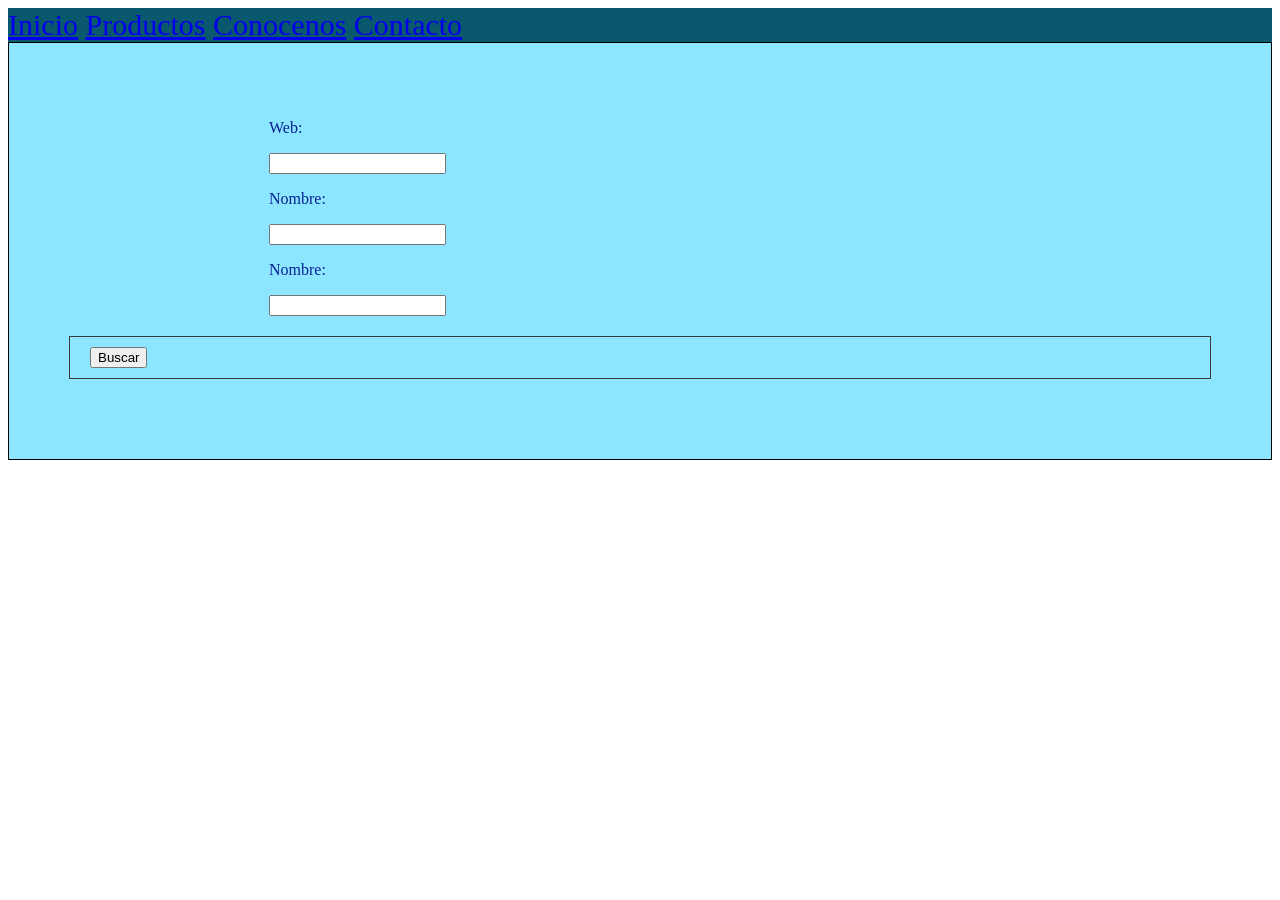
<file: index.html>
<!DOCTYPE html>
<html lang="en">

<head>
    <meta charset="UTF-8">
    <meta name="viewport" content="width=device-width, initial-scale=1.0">
    <title>Productos</title>
    <link rel="stylesheet" href="style.css">
</head>

<body>
    <div class="nav">
        <a class="link" href="inicio.html">Inicio</a>
        <a class="link" href="productos.html">Productos</a>
        <a class="link" href="conocenos.html">Conocenos</a>
        <a class="link" href="contacto.html">Contacto</a>
    </div>

    <div class="website">
        <div class="web">
            <p> Web:</p>
            <label>
                <input type="text" name="web">
            </label>



            <p>Nombre:</p>
            <label>
                <input type="text" name="Nombre">
            </label>



            <p>Nombre:</p>
            <label>
                <input type="text" name="Apellido">
            </label>


        </div>

        <div class="button">
            <button type="submit">Buscar</button>
        </div>

    </div>
</body>

</html>
</file>
<file: style.css>
p {
    color: #092196;
}

.web {
    padding-left: 200px;
    padding
}

.website {
    background-color: #8ce6ff;
    border: 1px solid #000000;
    padding: 60px;
    margin-bottom: 20px;
}

.button {
    margin-top: 20px;
    padding: 10px 20px;
    border: 1px solid #3c3c3c;
    margin-bottom: 20px;

}

.nav {

    background-color: #09586d;
    margin-bottom: 1x;
    font-size: 30px;
}
</file>
